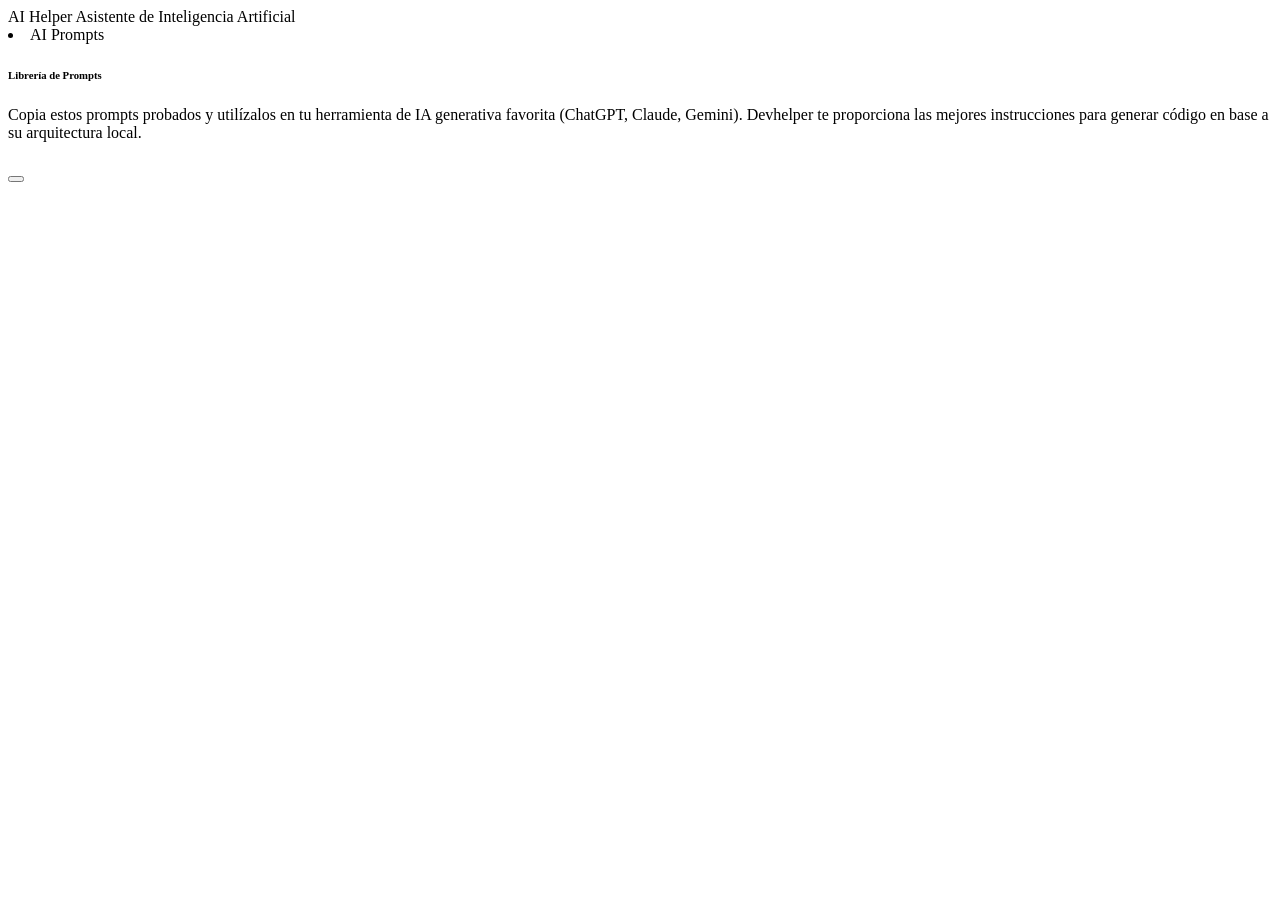
<file: backend/target/classes/templates/ai/index.html>
<!DOCTYPE html>
<html lang="es" xmlns:th="http://www.thymeleaf.org" xmlns:layout="http://www.ultraq.net.nz/thymeleaf/layout" layout:decorate="~{layout/main}">
<body>
    <th:block layout:fragment="title">AI Helper</th:block>
    <th:block layout:fragment="page-header">Asistente de Inteligencia Artificial</th:block>

    <th:block layout:fragment="breadcrumb">
        <li class="breadcrumb-item active" aria-current="page">AI Prompts</li>
    </th:block>

    <div layout:fragment="content">
        <div class="row">
            <div class="col-12 mb-4">
                <div class="card shadow-sm border-0 border-start border-info border-4">
                    <div class="card-body">
                        <h6 class="card-title fw-bold text-info"><i class="bi bi-robot me-2"></i>Librería de Prompts</h6>
                        <p class="small text-muted mb-0">
                            Copia estos prompts probados y utilízalos en tu herramienta de IA generativa favorita (ChatGPT, Claude, Gemini). Devhelper te proporciona las mejores instrucciones para generar código en base a su arquitectura local.
                        </p>
                    </div>
                </div>
            </div>

            <div class="col-md-6 mb-4" th:each="prompt : ${prompts}">
                <div class="card h-100 shadow-sm border-0">
                    <div class="card-header bg-body pt-3 pb-0 border-bottom-0 d-flex justify-content-between align-items-center">
                        <h6 class="fw-bold mb-0 text-dark"><i class="bi bi-chat-square-text me-2 text-primary"></i> <span th:text="${prompt.title}"></span></h6>
                        <span class="badge bg-light text-dark border" th:text="${prompt.category}"></span>
                    </div>
                    <div class="card-body mt-2">
                        <div class="bg-dark text-light p-3 rounded" style="font-size: 14px; position: relative;">
                            <span class="font-monospace" th:text="${prompt.promptText}"></span>
                            <button class="btn btn-sm btn-outline-light copy-btn position-absolute top-0 end-0 m-2 border-0" 
                                    th:data-clipboard="${prompt.promptText}" title="Copiar al portapapeles">
                                <i class="bi bi-clipboard fs-5"></i>
                            </button>
                        </div>
                    </div>
                </div>
            </div>
            
        </div>
    </div>

    <th:block layout:fragment="page-scripts">
        <script>
            $(document).ready(function() {
                $('.copy-btn').click(function() {
                    let content = $(this).attr('data-clipboard');
                    ClipboardUtil.copyToClipboard(content);
                });
            });
        </script>
    </th:block>
</body>
</html>
</file>
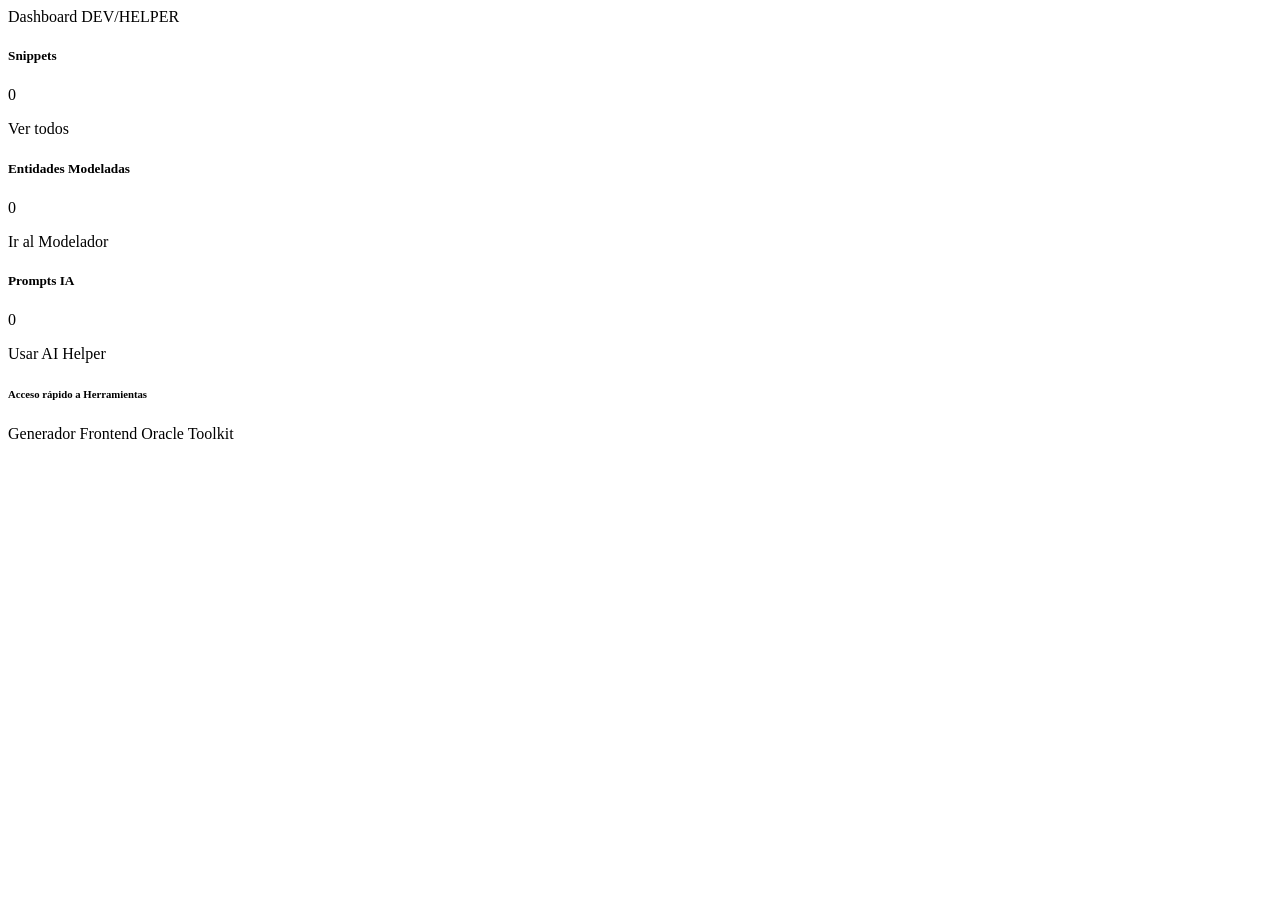
<file: backend/target/classes/templates/dashboard/index.html>
<!DOCTYPE html>
<html lang="es" xmlns:th="http://www.thymeleaf.org" xmlns:layout="http://www.ultraq.net.nz/thymeleaf/layout"
    layout:decorate="~{layout/main}">

<body>
    <th:block layout:fragment="title">Dashboard</th:block>

    <th:block layout:fragment="page-header">DEV/HELPER</th:block>

    <div layout:fragment="content">
        <div class="row row-cols-1 row-cols-md-3 g-4 mb-4">

            <!-- Cards de metricas rapidas -->
            <div class="col">
                <div class="card h-100 shadow-sm border-0 border-start border-primary border-4">
                    <div class="card-body position-relative">
                        <h5 class="card-title text-body fw-bold text-uppercase fs-6">Snippets</h5>
                        <p class="card-text fs-2 fw-bold text-body mb-0" th:text="${totalSnippets}">0</p>
                        <i
                            class="bi bi-file-code position-absolute top-50 end-0 translate-middle-y me-4 fs-1 text-primary opacity-25"></i>
                    </div>
                    <div class="card-footer bg-body border-0 py-3">
                        <a th:href="@{/snippets}" class="btn btn-sm btn-outline-primary">Ver todos</a>
                    </div>
                </div>
            </div>

            <div class="col">
                <div class="card h-100 shadow-sm border-0 border-start border-success border-4">
                    <div class="card-body position-relative">
                        <h5 class="card-title text-body fw-bold text-uppercase fs-6">Entidades Modeladas</h5>
                        <p class="card-text fs-2 fw-bold text-body mb-0" th:text="${totalEntities}">0</p>
                        <i
                            class="bi bi-diagram-3 position-absolute top-50 end-0 translate-middle-y me-4 fs-1 text-success opacity-25"></i>
                    </div>
                    <div class="card-footer bg-body border-0 py-3">
                        <a th:href="@{/backend-models}" class="btn btn-sm btn-outline-success">Ir al Modelador</a>
                    </div>
                </div>
            </div>

            <div class="col">
                <div class="card h-100 shadow-sm border-0 border-start border-info border-4">
                    <div class="card-body position-relative">
                        <h5 class="card-title text-body fw-bold text-uppercase fs-6">Prompts IA</h5>
                        <p class="card-text fs-2 fw-bold text-body mb-0" th:text="${totalPrompts}">0</p>
                        <i
                            class="bi bi-robot position-absolute top-50 end-0 translate-middle-y me-4 fs-1 text-info opacity-25"></i>
                    </div>
                    <div class="card-footer bg-body border-0 py-3">
                        <a th:href="@{/ai-prompts}" class="btn btn-sm btn-outline-info">Usar AI Helper</a>
                    </div>
                </div>
            </div>
        </div>

        <div class="row">
            <div class="col-12">
                <div class="card shadow-sm border-0">
                    <div class="card-header bg-body border-bottom-0 py-3">
                        <h6 class="m-0 font-weight-bold text-primary">Acceso rápido a Herramientas</h6>
                    </div>
                    <div class="card-body">
                        <div class="d-grid gap-2 d-md-flex justify-content-md-start">
                            <a th:href="@{/frontend}" class="btn btn-outline-secondary me-md-2"><i
                                    class="bi bi-layout-wtf me-1"></i> Generador Frontend</a>
                            <a th:href="@{/oracle}" class="btn btn-outline-secondary"><i
                                    class="bi bi-database me-1"></i> Oracle Toolkit</a>
                        </div>
                    </div>
                </div>
            </div>
        </div>
    </div>
</body>

</html>
</file>
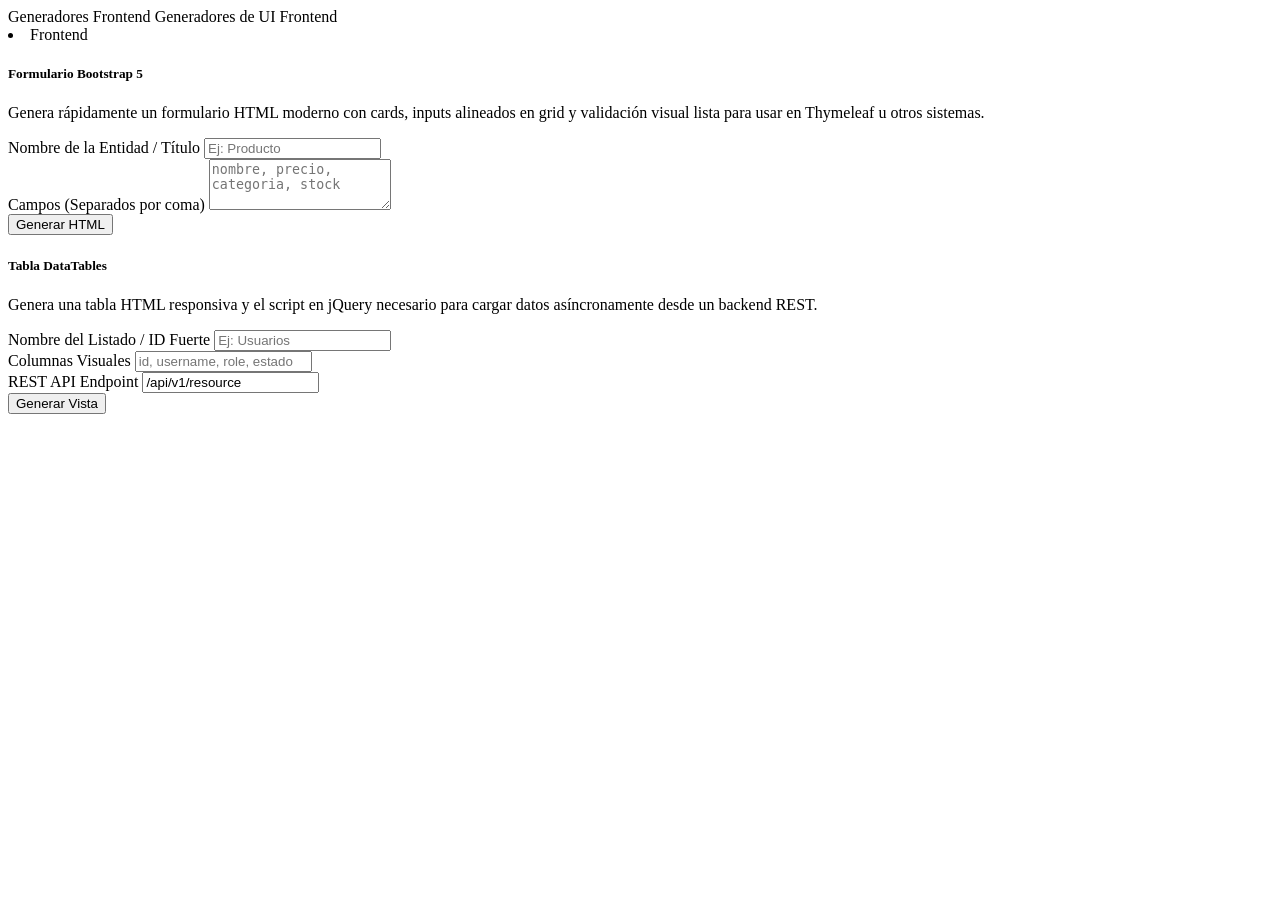
<file: backend/target/classes/templates/frontend/index.html>
<!DOCTYPE html>
<html lang="es" xmlns:th="http://www.thymeleaf.org" xmlns:layout="http://www.ultraq.net.nz/thymeleaf/layout" layout:decorate="~{layout/main}">
<body>
    <th:block layout:fragment="title">Generadores Frontend</th:block>
    <th:block layout:fragment="page-header">Generadores de UI Frontend</th:block>
    
    <th:block layout:fragment="breadcrumb">
        <li class="breadcrumb-item active" aria-current="page">Frontend</li>
    </th:block>

    <div layout:fragment="content">
        <div class="row">
            <!-- Form Card -->
            <div class="col-md-6 mb-4">
                <div class="card h-100 shadow-sm border-0 border-top border-primary border-4">
                    <div class="card-body">
                        <h5 class="card-title fw-bold"><i class="bi bi-window-sidebar me-2 text-primary"></i>Formulario Bootstrap 5</h5>
                        <p class="text-muted small mb-4">Genera rápidamente un formulario HTML moderno con cards, inputs alineados en grid y validación visual lista para usar en Thymeleaf u otros sistemas.</p>
                        
                        <form th:action="@{/frontend/generate/crud-form}" method="post">
                            <div class="mb-3">
                                <label class="form-label fw-bold small">Nombre de la Entidad / Título</label>
                                <input type="text" class="form-control form-control-sm" name="entityName" placeholder="Ej: Producto" required>
                            </div>
                            <div class="mb-3">
                                <label class="form-label fw-bold small">Campos (Separados por coma)</label>
                                <textarea class="form-control form-control-sm font-monospace" name="fields" rows="3" placeholder="nombre, precio, categoria, stock" required></textarea>
                            </div>
                            <button type="submit" class="btn btn-primary w-100"><i class="bi bi-magic me-1"></i>Generar HTML</button>
                        </form>
                    </div>
                </div>
            </div>

            <!-- DataTables Card -->
            <div class="col-md-6 mb-4">
                <div class="card h-100 shadow-sm border-0 border-top border-success border-4">
                    <div class="card-body">
                        <h5 class="card-title fw-bold"><i class="bi bi-table me-2 text-success"></i>Tabla DataTables</h5>
                        <p class="text-muted small mb-4">Genera una tabla HTML responsiva y el script en jQuery necesario para cargar datos asíncronamente desde un backend REST.</p>
                        
                        <form th:action="@{/frontend/generate/datatables}" method="post">
                            <div class="mb-3">
                                <label class="form-label fw-bold small">Nombre del Listado / ID Fuerte</label>
                                <input type="text" class="form-control form-control-sm" name="entityName" placeholder="Ej: Usuarios" required>
                            </div>
                            <div class="mb-3">
                                <label class="form-label fw-bold small">Columnas Visuales</label>
                                <input type="text" class="form-control form-control-sm font-monospace" name="columns" placeholder="id, username, role, estado" required>
                            </div>
                            <div class="mb-3">
                                <label class="form-label fw-bold small">REST API Endpoint</label>
                                <input type="text" class="form-control form-control-sm font-monospace" name="endpoint" placeholder="/api/v1/usuarios" value="/api/v1/resource" required>
                            </div>
                            <button type="submit" class="btn btn-success w-100"><i class="bi bi-magic me-1"></i>Generar Vista</button>
                        </form>
                    </div>
                </div>
            </div>

        </div>
    </div>
</body>
</html>
</file>
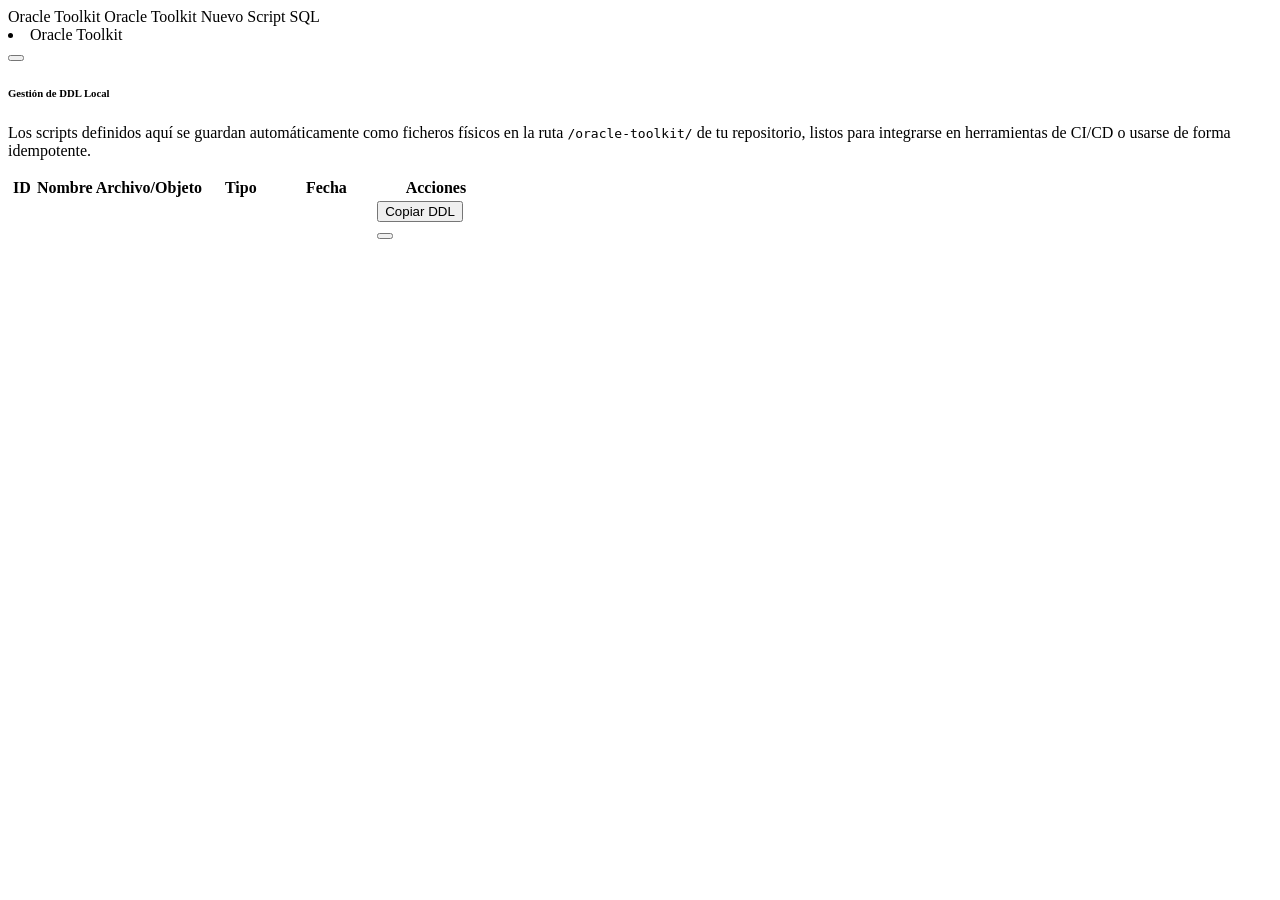
<file: backend/target/classes/templates/oracle/index.html>
<!DOCTYPE html>
<html lang="es" xmlns:th="http://www.thymeleaf.org" xmlns:layout="http://www.ultraq.net.nz/thymeleaf/layout" layout:decorate="~{layout/main}">
<body>
    <th:block layout:fragment="title">Oracle Toolkit</th:block>
    <th:block layout:fragment="page-header">Oracle Toolkit</th:block>
    
    <th:block layout:fragment="page-toolbar">
        <a th:href="@{/oracle/create}" class="btn btn-sm btn-primary">
            <i class="bi bi-plus-circle me-1"></i>Nuevo Script SQL
        </a>
    </th:block>

    <th:block layout:fragment="breadcrumb">
        <li class="breadcrumb-item active" aria-current="page">Oracle Toolkit</li>
    </th:block>

    <div layout:fragment="content">
        <div th:if="${successMessage}" class="alert alert-success alert-dismissible fade show" role="alert">
            <i class="bi bi-check-circle me-1"></i><span th:text="${successMessage}"></span>
            <button type="button" class="btn-close" data-bs-dismiss="alert" aria-label="Close"></button>
        </div>

        <div class="row">
            <div class="col-12 mb-4">
                <div class="card shadow-sm border-0 border-start border-danger border-4">
                    <div class="card-body">
                        <h6 class="card-title fw-bold text-danger"><i class="bi bi-database-check me-2"></i>Gestión de DDL Local</h6>
                        <p class="small text-muted mb-0">
                            Los scripts definidos aquí se guardan automáticamente como ficheros físicos en la ruta <code>/oracle-toolkit/</code> de tu repositorio, listos para integrarse en herramientas de CI/CD o usarse de forma idempotente.
                        </p>
                    </div>
                </div>
            </div>
            
            <div class="col-12">
                <div class="card shadow-sm border-0">
                    <div class="card-body">
                        <table id="oracleTable" class="table table-striped table-hover w-100">
                            <thead>
                                <tr>
                                    <th width="5%">ID</th>
                                    <th width="35%">Nombre Archivo/Objeto</th>
                                    <th width="15%">Tipo</th>
                                    <th width="20%">Fecha</th>
                                    <th width="25%" class="text-center">Acciones</th>
                                </tr>
                            </thead>
                            <tbody>
                                <tr th:each="obj : ${objects}">
                                    <td th:text="${obj.id}"></td>
                                    <td class="fw-bold font-monospace" th:text="${obj.name}"></td>
                                    <td>
                                        <span class="badge" th:classappend="${
                                            obj.type == 'TABLE' ? 'bg-primary' : 
                                            (obj.type == 'VIEW' ? 'bg-info text-dark' : 
                                            (obj.type == 'PROCEDURE' ? 'bg-warning text-dark' : 'bg-secondary'))
                                        }" th:text="${obj.type}"></span>
                                    </td>
                                    <td th:text="${#temporals.format(obj.createdAt, 'dd-MM-yyyy HH:mm')}"></td>
                                    <td class="text-center text-nowrap">
                                        <button type="button" class="btn btn-sm btn-outline-dark copy-btn" 
                                                th:data-clipboard="${obj.definition}" title="Copiar SQL">
                                            <i class="bi bi-clipboard"></i> Copiar DDL
                                        </button>
                                        <a th:href="@{/oracle/edit/{id}(id=${obj.id})}" class="btn btn-sm btn-outline-primary" title="Editar">
                                            <i class="bi bi-pencil"></i>
                                        </a>
                                        <form th:action="@{/oracle/delete/{id}(id=${obj.id})}" method="post" class="d-inline" onsubmit="return confirm('¿Eliminar script y registro? Nota: no borrará el archivo físico en esta versión.');">
                                            <button type="submit" class="btn btn-sm btn-outline-danger" title="Eliminar">
                                                <i class="bi bi-trash"></i>
                                            </button>
                                        </form>
                                    </td>
                                </tr>
                            </tbody>
                        </table>
                    </div>
                </div>
            </div>
        </div>
    </div>

    <th:block layout:fragment="page-scripts">
        <script th:inline="none">
            $(document).ready(function() {
                $('#oracleTable').DataTable({
                    language: {
                        url: '//cdn.datatables.net/plug-ins/1.13.7/i18n/es-ES.json',
                    },
                    order: [[3, 'desc']]
                });

                $('.copy-btn').click(function() {
                    ClipboardUtil.copyToClipboard($(this).attr('data-clipboard'));
                });
            });
        </script>
    </th:block>
</body>
</html>
</file>
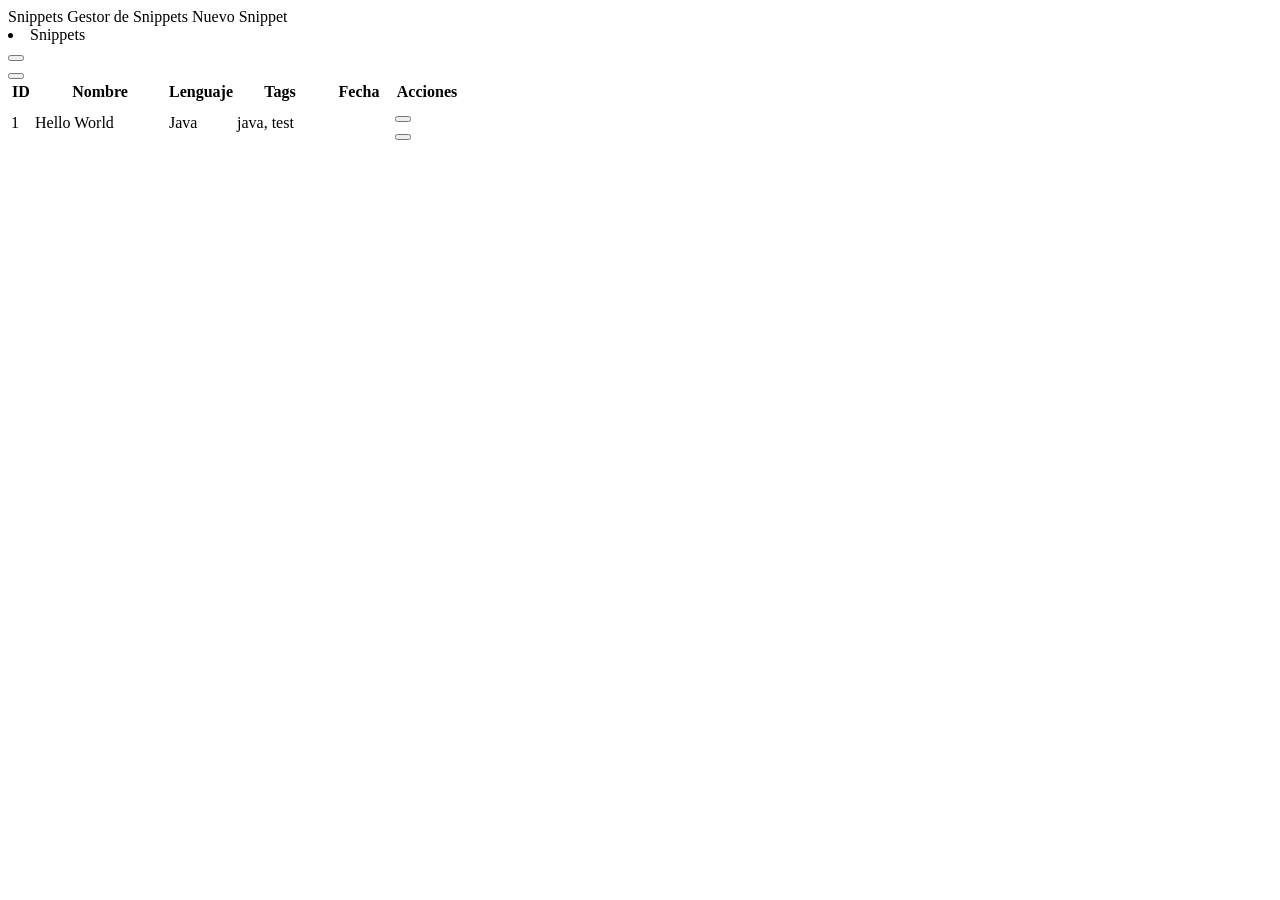
<file: backend/target/classes/templates/snippets/index.html>
<!DOCTYPE html>
<html lang="es" xmlns:th="http://www.thymeleaf.org" xmlns:layout="http://www.ultraq.net.nz/thymeleaf/layout"
    layout:decorate="~{layout/main}">

<head>
    <th:block layout:fragment="page-css">
        <!-- Any specific CSS for DataTables here -->
    </th:block>
</head>

<body>
    <th:block layout:fragment="title">Snippets</th:block>
    <th:block layout:fragment="page-header">Gestor de Snippets</th:block>

    <th:block layout:fragment="page-toolbar">
        <a th:href="@{/snippets/create}" class="btn btn-sm btn-primary">
            <i class="bi bi-plus-circle me-1"></i>Nuevo Snippet
        </a>
    </th:block>

    <th:block layout:fragment="breadcrumb">
        <li class="breadcrumb-item active" aria-current="page">Snippets</li>
    </th:block>

    <div layout:fragment="content">
        <!-- Alertas Flash -->
        <div th:if="${successMessage}" class="alert alert-success alert-dismissible fade show" role="alert">
            <i class="bi bi-check-circle me-1"></i><span th:text="${successMessage}"></span>
            <button type="button" class="btn-close" data-bs-dismiss="alert" aria-label="Close"></button>
        </div>
        <div th:if="${errorMessage}" class="alert alert-danger alert-dismissible fade show" role="alert">
            <i class="bi bi-exclamation-triangle me-1"></i><span th:text="${errorMessage}"></span>
            <button type="button" class="btn-close" data-bs-dismiss="alert" aria-label="Close"></button>
        </div>

        <div class="card shadow-sm border-0">
            <div class="card-body">
                <table id="snippetsTable" class="table table-striped table-hover w-100">
                    <thead>
                        <tr>
                            <th width="5%">ID</th>
                            <th width="30%">Nombre</th>
                            <th width="15%">Lenguaje</th>
                            <th width="20%">Tags</th>
                            <th width="15%">Fecha</th>
                            <th width="15%" class="text-center">Acciones</th>
                        </tr>
                    </thead>
                    <tbody>
                        <tr th:each="snippet : ${snippets}">
                            <td th:text="${snippet.id}">1</td>
                            <td class="fw-bold" th:text="${snippet.name}">Hello World</td>
                            <td>
                                <span class="badge bg-secondary" th:text="${snippet.language}">Java</span>
                            </td>
                            <td th:text="${snippet.tags}">java, test</td>
                            <td th:text="${#temporals.format(snippet.createdAt, 'dd-MM-yyyy HH:mm')}"></td>
                            <td class="text-center text-nowrap">
                                <button type="button" class="btn btn-sm btn-outline-info copy-btn"
                                    th:data-clipboard="${snippet.content}" title="Copiar al portapapeles">
                                    <i class="bi bi-clipboard"></i>
                                </button>
                                <a th:href="@{/snippets/edit/{id}(id=${snippet.id})}"
                                    class="btn btn-sm btn-outline-primary" title="Editar">
                                    <i class="bi bi-pencil"></i>
                                </a>
                                <form th:action="@{/snippets/delete/{id}(id=${snippet.id})}" method="post"
                                    class="d-inline" onsubmit="return confirm('¿Eliminar snippet?');">
                                    <button type="submit" class="btn btn-sm btn-outline-danger" title="Eliminar">
                                        <i class="bi bi-trash"></i>
                                    </button>
                                </form>
                            </td>
                        </tr>
                    </tbody>
                </table>
            </div>
        </div>
    </div>

    <th:block layout:fragment="page-scripts">
        <!-- turn off Thymeleaf inlining here to avoid [[ ... ]] interpretation -->
        <script th:inline="none">
            $(document).ready(function () {
                $('#snippetsTable').DataTable({
                    language: {
                        url: '//cdn.datatables.net/plug-ins/1.13.7/i18n/es-ES.json',
                    },
                    order: [[4, 'desc']],
                    pageLength: 25
                });

                // Init copy buttons
                $('.copy-btn').click(function () {
                    let content = $(this).attr('data-clipboard');
                    ClipboardUtil.copyToClipboard(content);
                });
            });
        </script>
    </th:block>
</body>

</html>
</file>
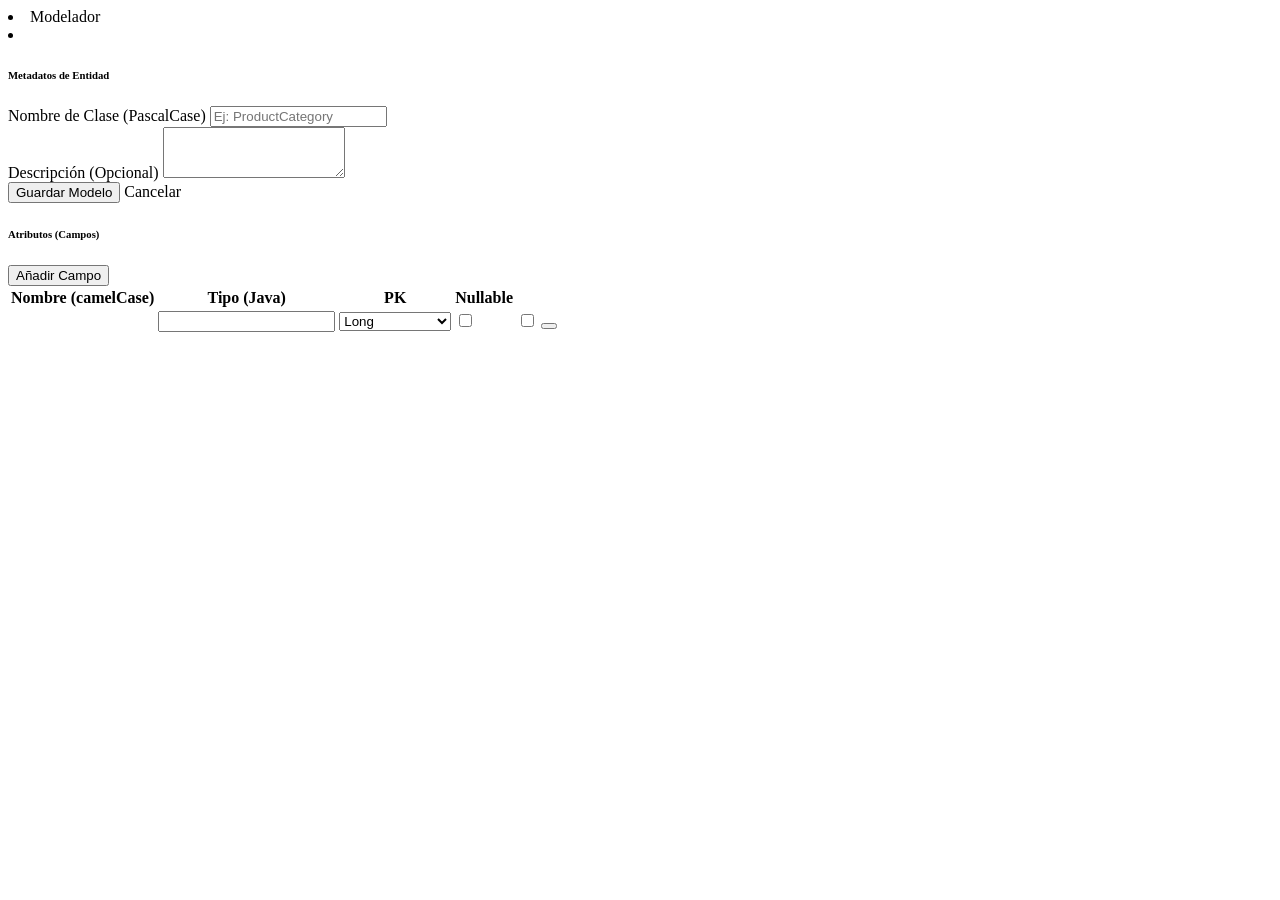
<file: backend/target/classes/templates/backend/form.html>
<!DOCTYPE html>
<html lang="es" xmlns:th="http://www.thymeleaf.org" xmlns:layout="http://www.ultraq.net.nz/thymeleaf/layout" layout:decorate="~{layout/main}">
<body>
    <th:block layout:fragment="title" th:text="${entityModel.id == null ? 'Nuevo Modelo' : 'Editar Modelo'}"></th:block>
    <th:block layout:fragment="page-header" th:text="${entityModel.id == null ? 'Nuevo Modelo' : 'Editar Modelo'}"></th:block>
    
    <th:block layout:fragment="breadcrumb">
        <li class="breadcrumb-item"><a th:href="@{/backend-models}">Modelador</a></li>
        <li class="breadcrumb-item active" aria-current="page" th:text="${entityModel.id == null ? 'Nuevo' : 'Editar'}"></li>
    </th:block>

    <div layout:fragment="content">
        <form th:action="@{/backend-models/save}" th:object="${entityModel}" method="post" id="modelForm">
            <input type="hidden" th:field="*{id}">
            
            <div class="row">
                <div class="col-md-4 mb-4">
                    <div class="card shadow-sm border-0 position-sticky" style="top: 20px;">
                        <div class="card-body">
                            <h6 class="card-title fw-bold mb-3">Metadatos de Entidad</h6>
                            
                            <div class="mb-3">
                                <label class="form-label fw-bold small">Nombre de Clase (PascalCase)</label>
                                <input type="text" class="form-control" th:field="*{name}" placeholder="Ej: ProductCategory" required>
                            </div>
                            
                            <div class="mb-4">
                                <label class="form-label fw-bold small">Descripción (Opcional)</label>
                                <textarea class="form-control" th:field="*{description}" rows="3"></textarea>
                            </div>

                            <button type="submit" class="btn btn-primary w-100"><i class="bi bi-save me-2"></i>Guardar Modelo</button>
                            <a th:href="@{/backend-models}" class="btn btn-light w-100 mt-2 text-muted border">Cancelar</a>
                        </div>
                    </div>
                </div>
                
                <div class="col-md-8">
                    <div class="card shadow-sm border-0">
                        <div class="card-header bg-body border-bottom-0 py-3 d-flex justify-content-between align-items-center">
                            <h6 class="m-0 font-weight-bold">Atributos (Campos)</h6>
                            <button type="button" class="btn btn-sm btn-outline-success" id="addFieldBtn"><i class="bi bi-plus me-1"></i>Añadir Campo</button>
                        </div>
                        <div class="card-body p-0">
                            <div class="table-responsive">
                                <table class="table table-hover align-middle mb-0" id="fieldsTable">
                                    <thead class="table-light text-muted small">
                                        <tr>
                                            <th>Nombre (camelCase)</th>
                                            <th>Tipo (Java)</th>
                                            <th class="text-center">PK</th>
                                            <th class="text-center">Nullable</th>
                                            <th></th>
                                        </tr>
                                    </thead>
                                    <tbody id="fieldsContainer">
                                        <tr th:each="field, stat : *{fields}" class="field-row">
                                            <td class="d-none">
                                                <input type="hidden" th:field="*{fields[__${stat.index}__].id}">
                                            </td>
                                            <td><input type="text" class="form-control form-control-sm border-0 bg-light" th:field="*{fields[__${stat.index}__].name}" required></td>
                                            <td>
                                                <select class="form-select form-select-sm border-0 bg-light" th:field="*{fields[__${stat.index}__].type}">
                                                    <option value="Long">Long</option>
                                                    <option value="Integer">Integer</option>
                                                    <option value="String">String</option>
                                                    <option value="Boolean">Boolean</option>
                                                    <option value="BigDecimal">BigDecimal</option>
                                                    <option value="Double">Double</option>
                                                    <option value="LocalDate">LocalDate</option>
                                                    <option value="LocalDateTime">LocalDateTime</option>
                                                </select>
                                            </td>
                                            <td class="text-center">
                                                <div class="form-check form-switch d-inline-block">
                                                    <input class="form-check-input" type="checkbox" th:field="*{fields[__${stat.index}__].primaryKey}">
                                                </div>
                                            </td>
                                            <td class="text-center">
                                                <div class="form-check form-switch d-inline-block">
                                                    <input class="form-check-input" type="checkbox" th:field="*{fields[__${stat.index}__].nullable}">
                                                </div>
                                            </td>
                                            <td class="text-end pe-3">
                                                <button type="button" class="btn btn-sm btn-light text-danger remove-field-btn"><i class="bi bi-x-lg"></i></button>
                                            </td>
                                        </tr>
                                    </tbody>
                                </table>
                            </div>
                        </div>
                    </div>
                </div>
            </div>
        </form>
    </div>

    <th:block layout:fragment="page-scripts">
        <script>
            $(document).ready(function() {
                let fieldIndex = $('.field-row').length;

                $('#addFieldBtn').click(function() {
                    let templateRow = `
                        <tr class="field-row">
                            <td class="d-none"></td>
                            <td><input type="text" class="form-control form-control-sm border-0 bg-light" name="fields[${fieldIndex}].name" required placeholder="nombreCammelCase"></td>
                            <td>
                                <select class="form-select form-select-sm border-0 bg-light" name="fields[${fieldIndex}].type">
                                    <option value="String" selected>String</option>
                                    <option value="Long">Long</option>
                                    <option value="Integer">Integer</option>
                                    <option value="Boolean">Boolean</option>
                                    <option value="BigDecimal">BigDecimal</option>
                                    <option value="Double">Double</option>
                                    <option value="LocalDate">LocalDate</option>
                                    <option value="LocalDateTime">LocalDateTime</option>
                                </select>
                            </td>
                            <td class="text-center">
                                <div class="form-check form-switch d-inline-block">
                                    <input class="form-check-input" type="checkbox" name="fields[${fieldIndex}].primaryKey" value="true">
                                    <input type="hidden" name="_fields[${fieldIndex}].primaryKey" value="on">
                                </div>
                            </td>
                            <td class="text-center">
                                <div class="form-check form-switch d-inline-block">
                                    <input class="form-check-input" type="checkbox" name="fields[${fieldIndex}].nullable" value="true" checked>
                                    <input type="hidden" name="_fields[${fieldIndex}].nullable" value="on">
                                </div>
                            </td>
                            <td class="text-end pe-3">
                                <button type="button" class="btn btn-sm btn-light text-danger remove-field-btn"><i class="bi bi-x-lg"></i></button>
                            </td>
                        </tr>
                    `;
                    $('#fieldsContainer').append(templateRow);
                    fieldIndex++;
                });

                $(document).on('click', '.remove-field-btn', function() {
                    $(this).closest('tr').remove();
                });
            });
        </script>
    </th:block>
</body>
</html>
</file>
